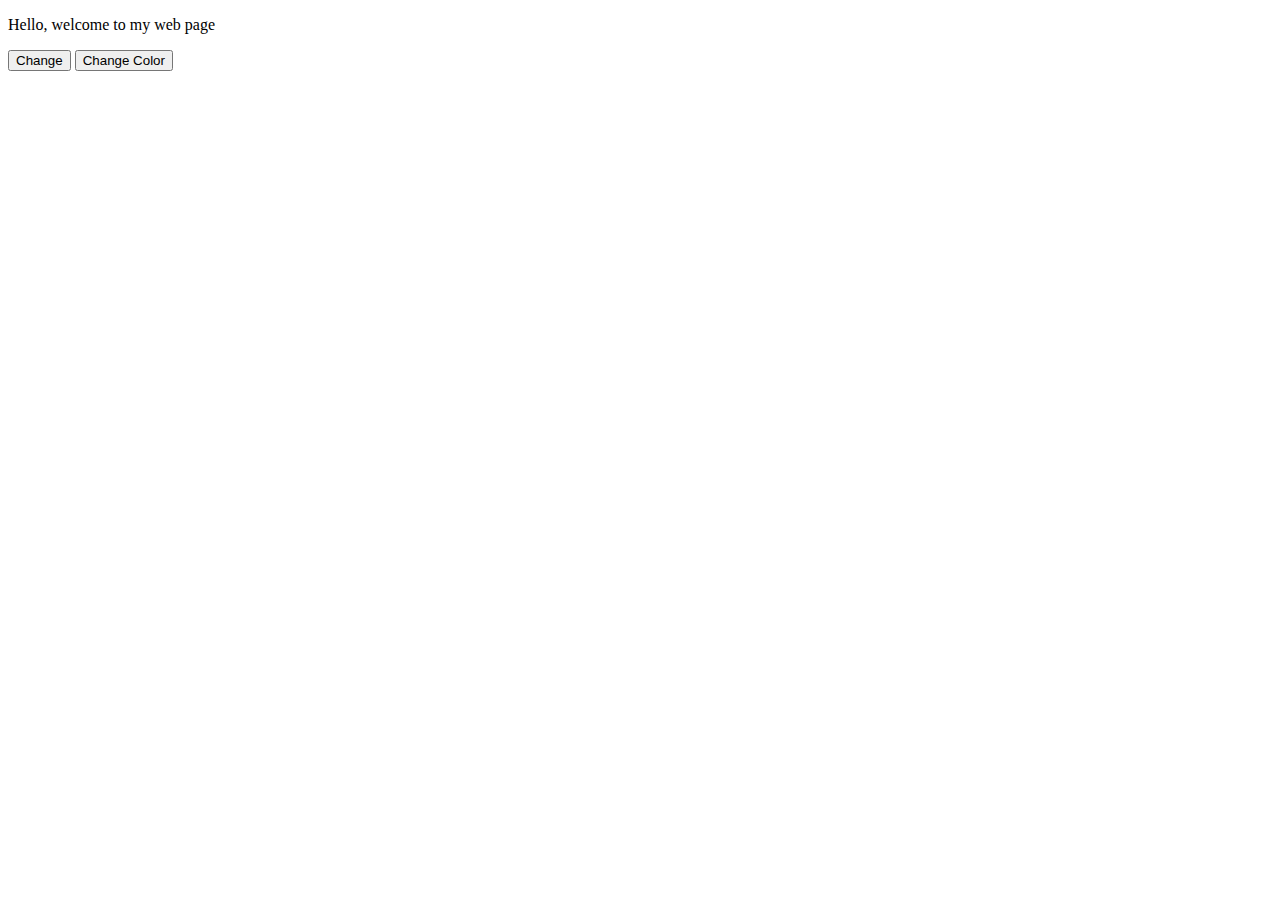
<file: html_dom.html>
<!DOCTYPE html>
<html>
    <head>
        <title>HTML DOM & EVENTS</title>
    </head>
    <body>
        <p onmouseover="changeSize()" id="p_one">Hello, welcome to my web page</p>
        <button id="btn_change">Change</button>
        <button onclick="changeColor()">Change Color</button>

        <script>
            const button = document.querySelector('#btn_change');

            function changeText(){
                const p = document.querySelector('#p_one');
                p.innerText = 'The paragraph content has been changed!';
            }

            button.addEventListener('click', changeText);

            document.addEventListener('keydown', (event) => {
                console.log("You have pressed a key." + event.key);
            });

            document.addEventListener('keyup', (event) => {
                console.log(event.key + "has been released.");
            });

            document.addEventListener('mousedown', (event) => {
                console.log("The mouse button has been pressed.");
            });

            document.addEventListener('mouseup', (event) => {
                console.log("The mouse button has been released.");
            });

            function changeColor(){
                var p = document.getElementById('p_one');
                p.style.color = 'red';
            }

            function changeSize(){
                let p = document.getElementById('p_one');
                p.style.fontSize = '20px';
            }
        </script>
    </body>
</html>
</file>
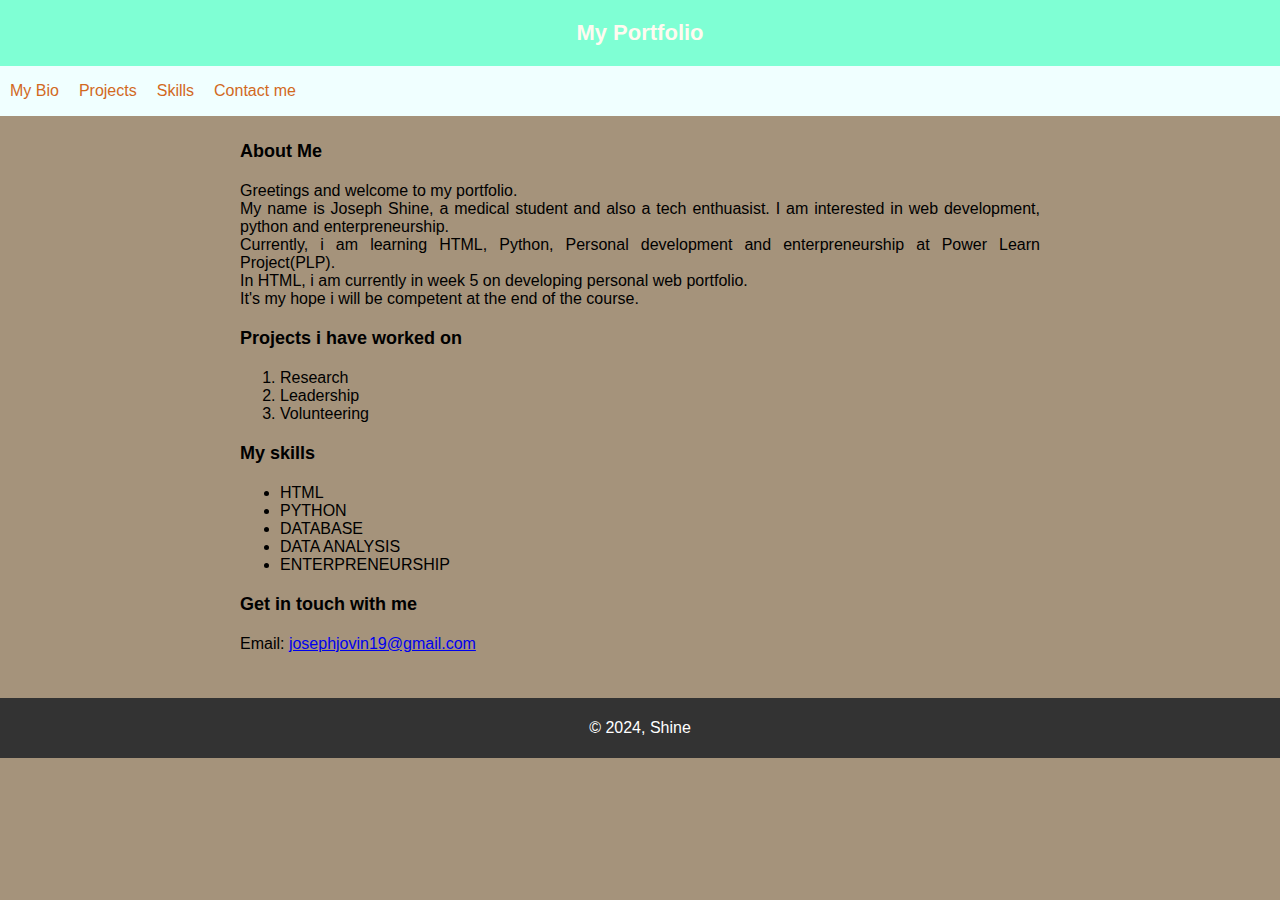
<file: personal.html>
<html>
<head>
    <title>My Portfolio - Shine</title>
    <link rel="stylesheet" href="personal.css">
</head>
<body>
    <header><h1>My Portfolio</h1></header>
    <nav>
        <ul>
        <li><a href="#about">My Bio</a></li>
        <li><a href="#projects">Projects</a></li>
        <li><a href="#skills">Skills</a></li>
        <li><a href="#contact">Contact me</a></li>
        </ul>
    </nav>
    <main>
        <section id="about">
            <h2>About Me</h2>
            <p>Greetings and welcome to my portfolio. <br>
            My name is Joseph Shine, a medical student and also a tech enthuasist. I am interested in web development, python and enterpreneurship. <br>
            Currently, i am learning HTML, Python, Personal development and enterpreneurship at Power Learn Project(PLP). <br>
            In HTML, i am currently in week 5 on developing personal web portfolio. <br>
            It's my hope i will be competent at the end of the course.</p>
        </section>
        <section id="projects">
            <h2>Projects i have worked on</h2>
            <ol>
                <li>Research</li>
                <li>Leadership</li>
                <li>Volunteering</li>
            </ol>
        </section>
        <section id="skills">
            <h2>My skills</h2>
            <ul>
                <li>HTML</li>
                <li>PYTHON</li>
                <li>DATABASE</li>
                <li>DATA ANALYSIS</li>
                <li>ENTERPRENEURSHIP</li>
            </ul>
        </section>
        <section id="contact">
            <h2>Get in touch with me</h2>
            <p>Email: <a href="mailto:josephjovin19@gmail.com">josephjovin19@gmail.com</a></p>
        </section>
    </main>
    <footer>
        <p>&copy; 2024, Shine</p>
    </footer>
</body>
</html>
</file>
<file: personal.css>
body{
    font-family: 'Segoe UI', Tahoma, Geneva, Verdana, sans-serif;
    margin: 0;
    padding: 0;
    background-color: rgb(165, 147, 123);
}

header{
    background-color: aquamarine;
    color: floralwhite;
    padding: 20px;
    text-align: center;
}

header h1{
    margin: 0;
    font-size: 22px;
}

nav{
    height: 50px;
    display: flex;
    justify-content: space-between;
    align-items: center;
    background-color: azure;
}

nav ul{
    list-style: none;
    margin: 0;
    padding: 0;
    display: flex;
}

nav li{
    margin: 0 10px;
}

nav a{
    text-decoration: none;
    color: chocolate;
}

main{
    max-width: 800px;
    margin: 0 auto;
    padding: 25px;
    text-align: justify;
}

section{
    margin-bottom: 20px;
}

section h2{
    margin: 0 0 20px 0;
    font-size: 18px;
}

footer{
    background-color: #333;
    color: #fff;
    padding: 5px 20px 5px 20px;
    text-align: center;
}
</file>
